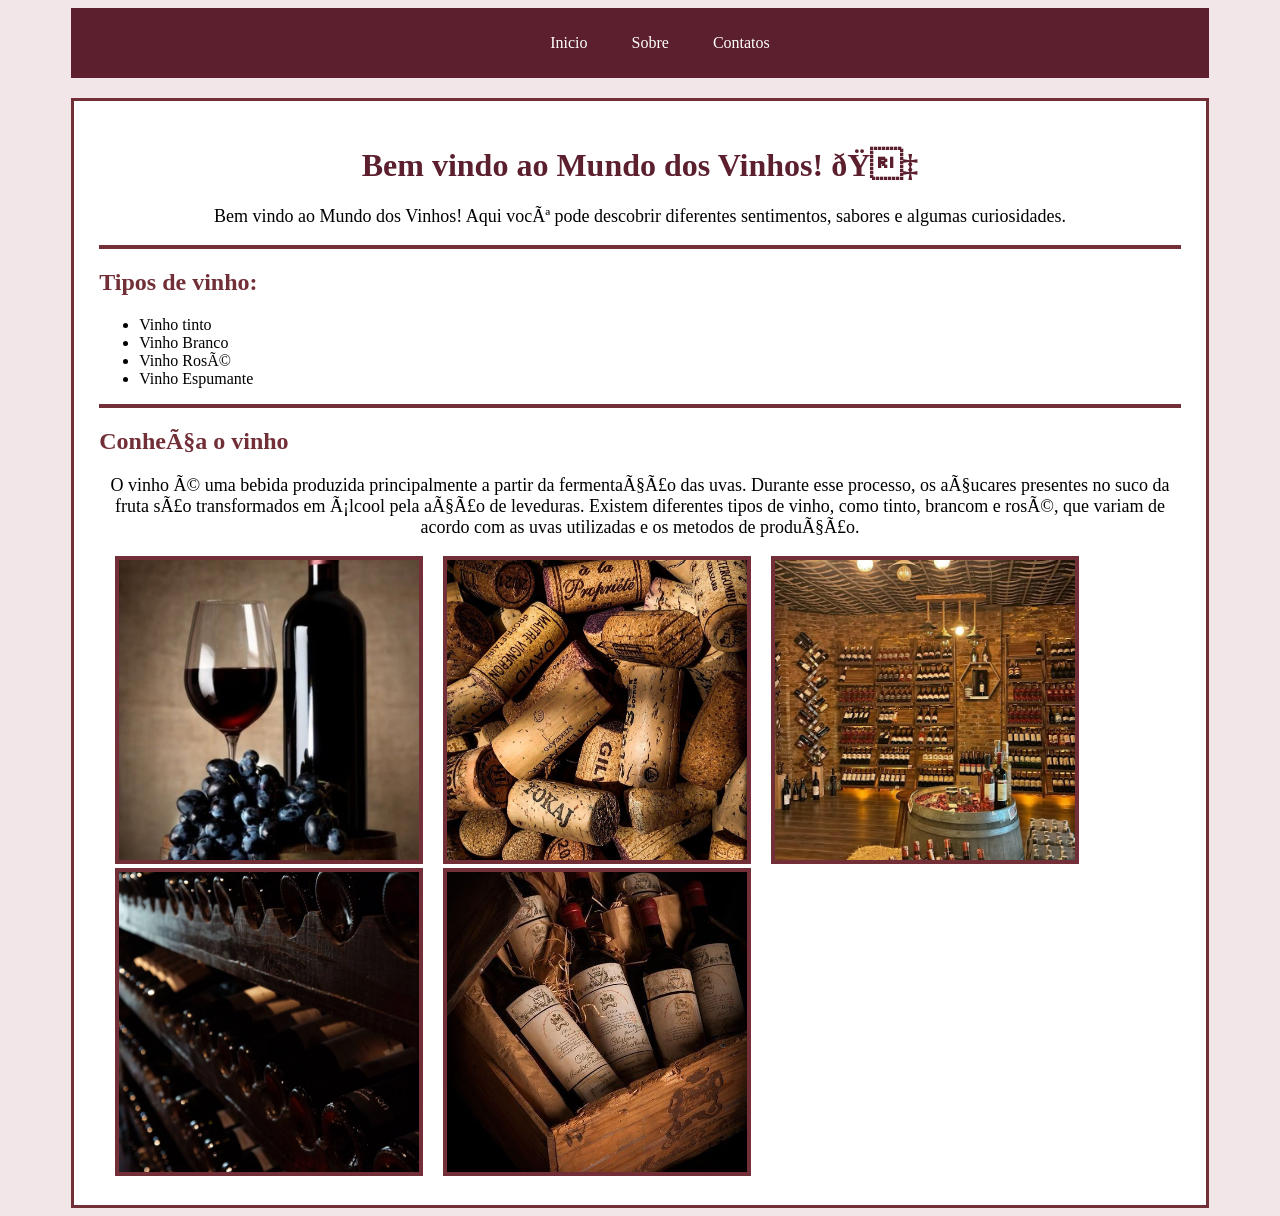
<file: index.html>
<html>
    <head>
        <title>Site</title>
        <meta charset="UT-8/">
        <link rel="stylesheet" href="./css/style.css">
    </head>

    <body>
        <div id="container">
      <nav>
        <ul>
            <li>
                <a href="index.html">Inicio</a>
            </li>
            <li>
                <a href="sobre.html">Sobre</a>
            </li>
            <li>
                <a href="contatos.html">Contatos</a>
            </li>
        </ul>
      </nav>

      <div class="content">
        <h1>Bem vindo ao Mundo dos Vinhos! 🍇</h1>
        <p> Bem vindo ao Mundo dos Vinhos! Aqui você pode descobrir diferentes sentimentos, sabores e algumas curiosidades. </p>
        <hr>
        <h2>Tipos de vinho: </h2>
        <ul>
            <li>Vinho tinto</li>
            <li>Vinho Branco</li>
            <li>Vinho Rosé</li>
            <li>Vinho Espumante</li>
        </ul>
        <hr>
        <h2>Conheça o vinho</h2>
        <p>O vinho é uma bebida produzida principalmente a partir da fermentação das uvas. Durante esse processo, os açucares presentes no suco da fruta são transformados em álcool pela ação de leveduras. Existem diferentes tipos de vinho, como tinto, brancom e rosé, que variam de acordo com as uvas utilizadas e os metodos de produção. </p>
    
        <div class="galeria">
        <img src="./img/vinho.jpg" width="300">
        <img src="img/img-2.jpg" >
        <img src="img/img-3.jpg" >
        <img src="img/img-4.jpg" >
        <img src="img/img-5.jpg" >
        </div>
      </div>


        </div>
    </body>
</html>
</file>
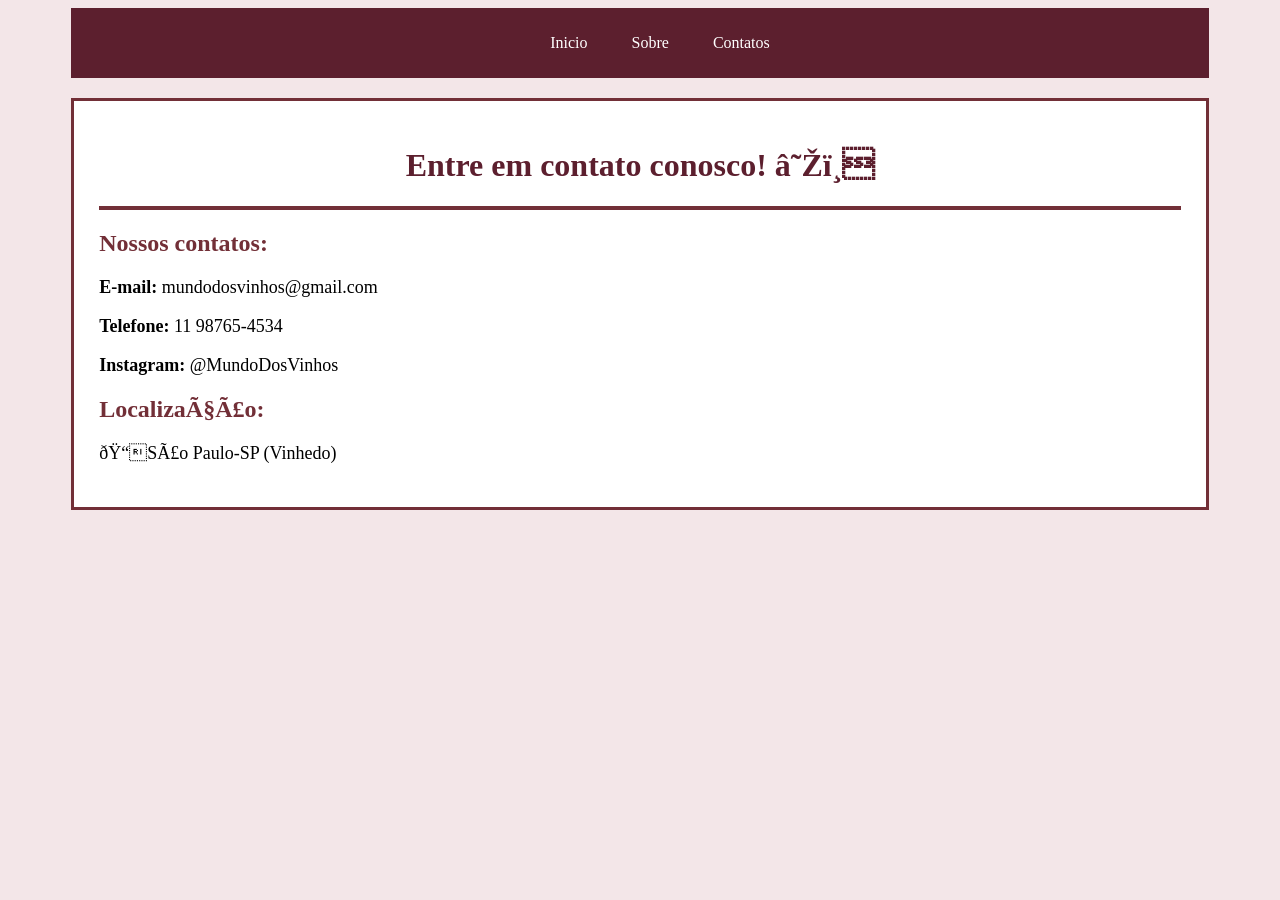
<file: contatos.html>
<html>
    <head>
        <title>Site</title>
        <meta charset="UT-8/">
        <link rel="stylesheet" href="./css/style.css">
    </head>

    <body>
        <div id="container">
      <nav>
        <ul>
            <li>
                <a href="index.html">Inicio</a>
            </li>
            <li>
                <a href="sobre.html">Sobre</a>
            </li>
            <li>
                <a href="contatos.html">Contatos</a>
            </li>
        </ul>
      </nav>

      <div class="content">
     
        <h1>Entre em contato conosco! ☎️ </h1>
        <hr>
       
        <h2>Nossos contatos:</h2>
        
        <p class="nada">
           <strong> E-mail: </strong>mundodosvinhos@gmail.com
        </p>
        
        <p class="nada">
           <strong> Telefone: </strong>11 98765-4534
        </p>
        
        <p class="nada">
          <strong>  Instagram:</strong> @MundoDosVinhos
        </p>
        <h2> Localização:</h2>
        <p class="nada">
            📍São Paulo-SP (Vinhedo)
        </p>

      </div>
        </div>
    </body>
</html>
</file>
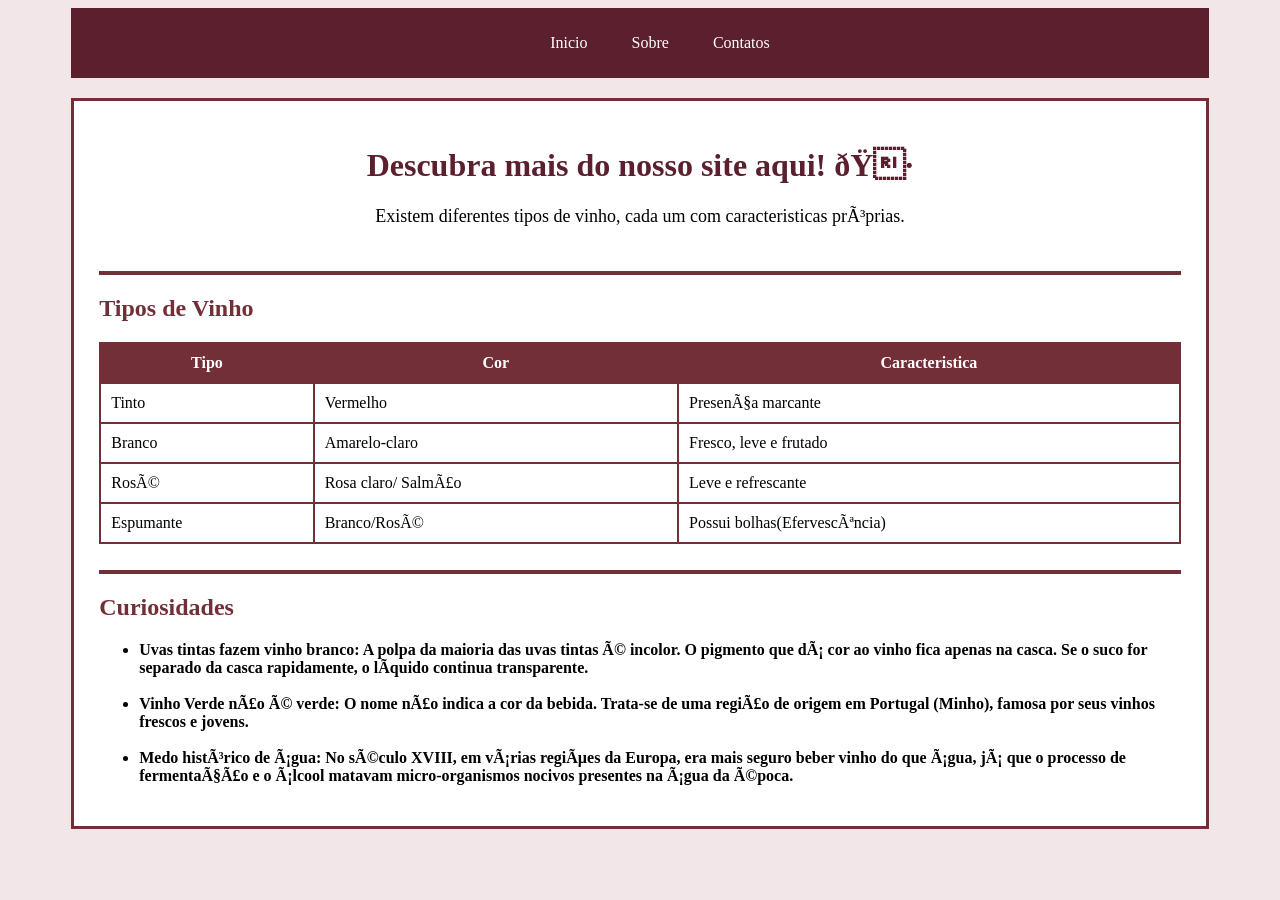
<file: sobre.html>
<html>
    <head>
        <title>Site</title>
        <meta charset="UT-8/">
        <link rel="stylesheet" href="./css/style.css">
    </head>

    <body>
        <div id="container">
      <nav>
        <ul>
            <li>
                <a href="index.html">Inicio</a>
            </li>
            <li>
                <a href="sobre.html">Sobre</a>
            </li>
            <li>
                <a href="contatos.html">Contatos</a>
            </li>
        </ul>
      </nav>

      <div class="content">
        
        <h1> Descubra mais do nosso site aqui! 🍷</h1>
        <p>
            Existem diferentes tipos de vinho, cada um com caracteristicas próprias.
        </p>
        <br>
        <hr>
        <h2> Tipos de Vinho</h2>

        <table border="2">
            <tr>
                    <th>Tipo</th>
                    <th>Cor</th>
                    <th>Caracteristica</th>
            </tr>

            <tr>
                    <td>Tinto</td>
                    <td>Vermelho</td>
                    <td>Presença marcante</td>
            </tr>

            <tr>
                    <td>Branco</td>
                    <td>Amarelo-claro</td>
                    <td>Fresco, leve e frutado</td>
            </tr>

            <tr>
                    <td>Rosé</td>
                    <td>Rosa claro/ Salmão</td>
                    <td>Leve e refrescante</td>
            </tr>

            <tr>
                    <td>Espumante</td>
                    <td>Branco/Rosé</td>
                    <td>Possui bolhas(Efervescência)</td>
            </tr>
        </table>

        <br>
        <hr>
        <h2> Curiosidades</h2>
        <ul>
            <li><strong>Uvas tintas fazem vinho branco:<strong> A polpa da maioria das uvas tintas é incolor. O pigmento que dá cor ao vinho fica apenas na casca. Se o suco for separado da casca rapidamente, o líquido continua transparente.</li>
            <br>
            <li>Vinho Verde não é verde: O nome não indica a cor da bebida. Trata-se de uma região de origem em Portugal (Minho), famosa por seus vinhos frescos e jovens.</li>
            <br>
            <li>Medo histórico de água: No século XVIII, em várias regiões da Europa, era mais seguro beber vinho do que água, já que o processo de fermentação e o álcool matavam micro-organismos nocivos presentes na água da época.</li>
        </ul>
      </div>

        </div>
    </body>
</html>
</file>
<file: css/style.css>
body {
    background-color: #f3e6e8;
    font-family: Georgia;
}

#container {
    width: 90%;
    margin: auto;
}

nav {
    background-color: #5c1f2e;
    padding: 10px;
}

nav ul {
    text-align: center;
    list-style-type: none;
}

nav li {
    display: inline;
    margin: 20px;
    display: inline block;
}

nav a {
    color: white;
    text-decoration: none;
}

.content {
    background-color: white;
    padding: 25px;
    margin-top: 20px;
    border: 3px solid #722f37;
}

h1 {
    color: #5c1f2e;
    text-align: center;
}

h2 {
    color: #722f37;
}

p {
    font-size: 18px;
    text-align: center;
}

hr {
    border: 2px solid #722f37;
}

img {
    border: 4px solid #722f37;
    object-fit: cover;
    height: 300px;
    width: 300px;
}

table {
    border-collapse: collapse;
    width: 100%;
}

th {
    background-color: #722f37;
    color: white;
}

th, td {
    border: 2px solid #722f37;
    padding: 10px;
}

.nada{
    text-align: start;

}

.galeria img {
    margin-left: 16px;
}

.nada:hover{
    text-decoration: underline;
    color: #86394c;
}
</file>
